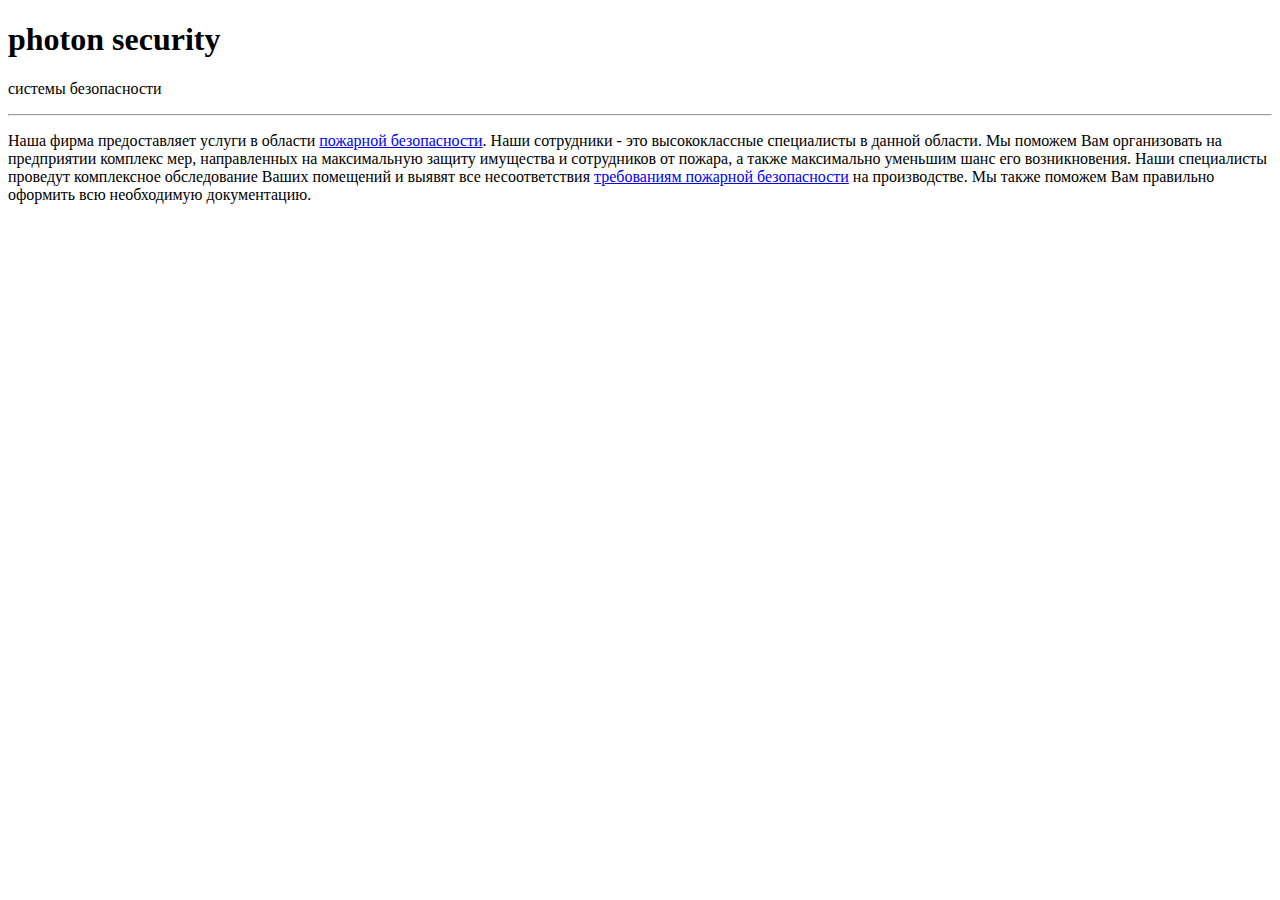
<file: photon-site-ajax/about.html>
<!DOCTYPE html>
<html lang="ru">
<head>
	<meta charset="UTF-8">
		<meta name="viewport" content="width=device-width, initial-scale=1.0">
		<!-- для SEO -->
		<meta name="keywords" content="Пожарная безопасность, пожарная сигнализация, монтаж пожарной сигнализации, обслуживание пожарной сигнализации, требования пожарной безопасности">
		<meta name="description" content="Поможем Вам в организации пожарной безопасности на Вашем объекте. Мы осуществляем профессиональную консультацию в области пожарной безопасности. ">
		<title>О нас</title>
</head>
<body>
	<div class="white-popup">
		<div class="item-page">
			<div class="block block1"> 
				<h1>photon security</h1>

				<p>системы безопасности</p>
			</div>		
			<hr>
			<p>Наша фирма предоставляет услуги в области <a href="http://photonsecurity.ru/#block2">пожарной безопасности</a>. Наши сотрудники - это высококлассные специалисты в данной области. Мы поможем Вам организовать на предприятии комплекс мер, направленных на максимальную защиту имущества и сотрудников от пожара, а также максимально уменьшим шанс его возникновения.
			Наши специалисты проведут комплексное обследование Ваших помещений и выявят все несоответствия <a href="http://photonsecurity.ru/#block3">требованиям пожарной безопасности</a> на производстве. Мы также поможем Вам правильно оформить всю необходимую документацию.  
		</div>
	</div>
</body>
</html>
</file>
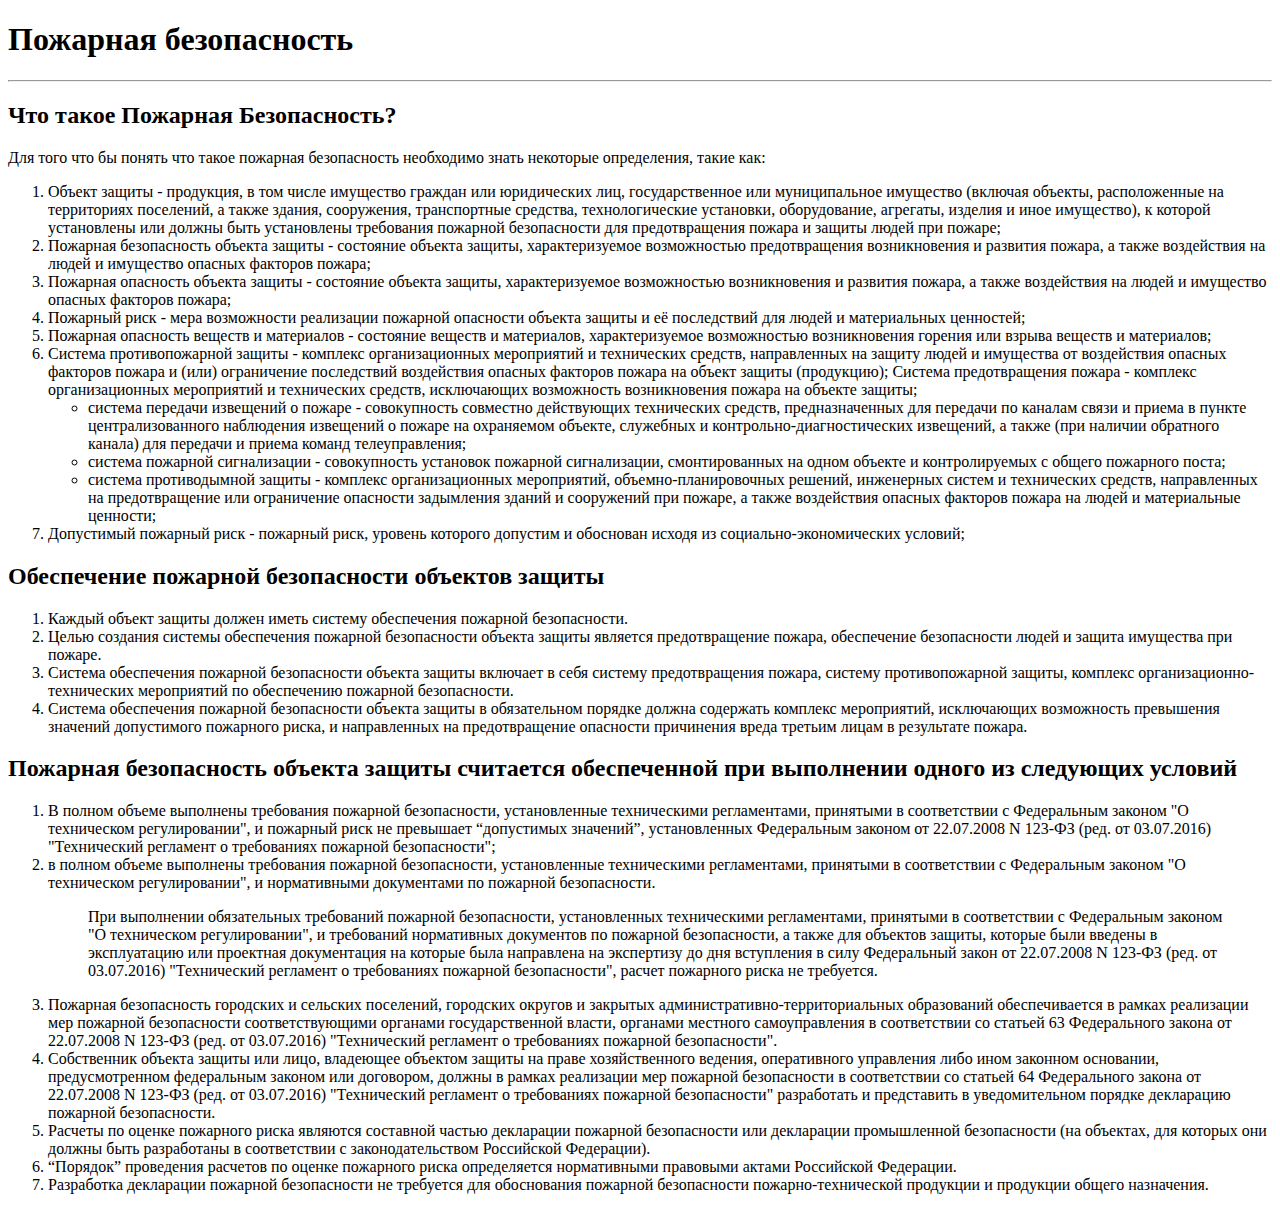
<file: photon-site-ajax/fire-sefety.html>
<!DOCTYPE html>
<html lang="ru">
<head>
	<meta charset="UTF-8">
		<meta name="viewport" content="width=device-width, initial-scale=1.0">
		<!-- для SEO -->
		<meta name="keywords" content="Пожарная безопасность, пожарная сигнализация, монтаж пожарной сигнализации, обслуживание пожарной сигнализации, требования пожарной безопасности">
		<meta name="description" content="Поможем Вам в организации пожарной безопасности на Вашем объекте. Мы осуществляем профессиональную консультацию в области пожарной безопасности. ">
		<title>Пожарная безопасность</title>
</head>
<body>
	<div class="white-popup">
		<div class="item-page">
			<div class="block block1"> 
				<h1>Пожарная безопасность</h1>
			</div>		
			<hr>
			<p><h2>Что такое Пожарная Безопасность?</h2>

		Для того что бы понять что такое пожарная безопасность необходимо знать некоторые определения, такие как:

		<ol>
			<li> Объект защиты - продукция, в том числе имущество граждан или юридических лиц, государственное или муниципальное имущество (включая объекты, расположенные на территориях поселений, а также здания, сооружения, транспортные средства, технологические установки, оборудование, агрегаты, изделия и иное имущество), к которой установлены или должны быть установлены требования пожарной безопасности для предотвращения пожара и защиты людей при пожаре;</li>

			<li> Пожарная безопасность объекта защиты - состояние объекта защиты, характеризуемое возможностью предотвращения возникновения и развития пожара, а также воздействия на людей и имущество опасных факторов пожара;</li>

			<li> Пожарная опасность объекта защиты - состояние объекта защиты, характеризуемое возможностью возникновения и развития пожара, а также воздействия на людей и имущество опасных факторов пожара;</li>

			<li> Пожарный риск - мера возможности реализации пожарной опасности объекта защиты и её последствий для людей и материальных ценностей;</li>

			<li> Пожарная опасность веществ и материалов - состояние веществ и материалов, характеризуемое возможностью возникновения горения или взрыва веществ и материалов;</li>
			<li>Система противопожарной защиты - комплекс организационных мероприятий и технических средств, направленных на защиту людей и имущества от воздействия опасных факторов пожара и (или) ограничение последствий воздействия опасных факторов пожара на объект защиты (продукцию);
			Система предотвращения пожара - комплекс организационных мероприятий и технических средств, исключающих возможность возникновения пожара на объекте защиты;</li>
		<ul>
			<li>система передачи извещений о пожаре - совокупность совместно действующих технических средств, предназначенных для передачи по каналам связи и приема в пункте централизованного наблюдения извещений о пожаре на охраняемом объекте, служебных и контрольно-диагностических извещений, а также (при наличии обратного канала) для передачи и приема команд телеуправления;</li>

			<li>система пожарной сигнализации - совокупность установок пожарной сигнализации, смонтированных на одном объекте и контролируемых с общего пожарного поста;</li>

			<li>система противодымной защиты - комплекс организационных мероприятий, объемно-планировочных решений, инженерных систем и технических средств, направленных на предотвращение или ограничение опасности задымления зданий и сооружений при пожаре, а также воздействия опасных факторов пожара на людей и материальные ценности;</li>
		</ul>
			<li> Допустимый пожарный риск - пожарный риск, уровень которого допустим и обоснован исходя из социально-экономических условий;</li>
			</ol>

			<h2>Обеспечение пожарной безопасности объектов защиты</h2>
			<ol>
			<li> Каждый объект защиты должен иметь систему обеспечения пожарной безопасности.</li>

			<li> Целью создания системы обеспечения пожарной безопасности объекта защиты является предотвращение пожара, обеспечение безопасности людей и защита имущества при пожаре.</li>

			<li>Система обеспечения пожарной безопасности объекта защиты включает в себя систему предотвращения пожара, систему противопожарной защиты, комплекс организационно-технических мероприятий по обеспечению пожарной безопасности.</li>

			<li> Система обеспечения пожарной безопасности объекта защиты в обязательном порядке должна содержать комплекс мероприятий, исключающих возможность превышения значений допустимого пожарного риска, и направленных на предотвращение опасности причинения вреда третьим лицам в результате пожара.</li>
		</ol>
		<h2>Пожарная безопасность объекта защиты считается обеспеченной при выполнении одного из следующих условий</h2>
		<ol>
			<li>В полном объеме выполнены требования пожарной безопасности, установленные техническими регламентами, принятыми в соответствии с Федеральным законом "О техническом регулировании", и пожарный риск не превышает “допустимых значений”, установленных Федеральным законом от 22.07.2008 N 123-ФЗ (ред. от 03.07.2016) "Технический регламент о требованиях пожарной безопасности";</li>

			<li> в полном объеме выполнены требования пожарной безопасности, установленные техническими регламентами, принятыми в соответствии с Федеральным законом "О техническом регулировании", и нормативными документами по пожарной безопасности.</li>

			<blockquote class="block block1">При выполнении обязательных требований пожарной безопасности, установленных техническими регламентами, принятыми в соответствии с Федеральным законом "О техническом регулировании", и требований нормативных документов по пожарной безопасности, а также для объектов защиты, которые были введены в эксплуатацию или проектная документация на которые была направлена на экспертизу до дня вступления в силу Федеральный закон от 22.07.2008 N 123-ФЗ (ред. от 03.07.2016) "Технический регламент о требованиях пожарной безопасности", расчет пожарного риска не требуется.</blockquote>

			<li> Пожарная безопасность городских и сельских поселений, городских округов и закрытых административно-территориальных образований обеспечивается в рамках реализации мер пожарной безопасности соответствующими органами государственной власти, органами местного самоуправления в соответствии со статьей 63 Федерального закона от 22.07.2008 N 123-ФЗ (ред. от 03.07.2016) "Технический регламент о требованиях пожарной безопасности".</li>

			<li> Собственник объекта защиты или лицо, владеющее объектом защиты на праве хозяйственного ведения, оперативного управления либо ином законном основании, предусмотренном федеральным законом или договором, должны в рамках реализации мер пожарной безопасности в соответствии со статьей 64 Федерального закона от 22.07.2008 N 123-ФЗ (ред. от 03.07.2016) "Технический регламент о требованиях пожарной безопасности" разработать и представить в уведомительном порядке декларацию пожарной безопасности.</li>

			<li> Расчеты по оценке пожарного риска являются составной частью декларации пожарной безопасности или декларации промышленной безопасности (на объектах, для которых они должны быть разработаны в соответствии с законодательством Российской Федерации).</li>

			<li> “Порядок” проведения расчетов по оценке пожарного риска определяется нормативными правовыми актами Российской Федерации.</li>

			<li> Разработка декларации пожарной безопасности не требуется для обоснования пожарной безопасности пожарно-технической продукции и продукции общего назначения.</li>
		</ol>
		</p>
		</div>
	</div>
</body>
</html>
</file>
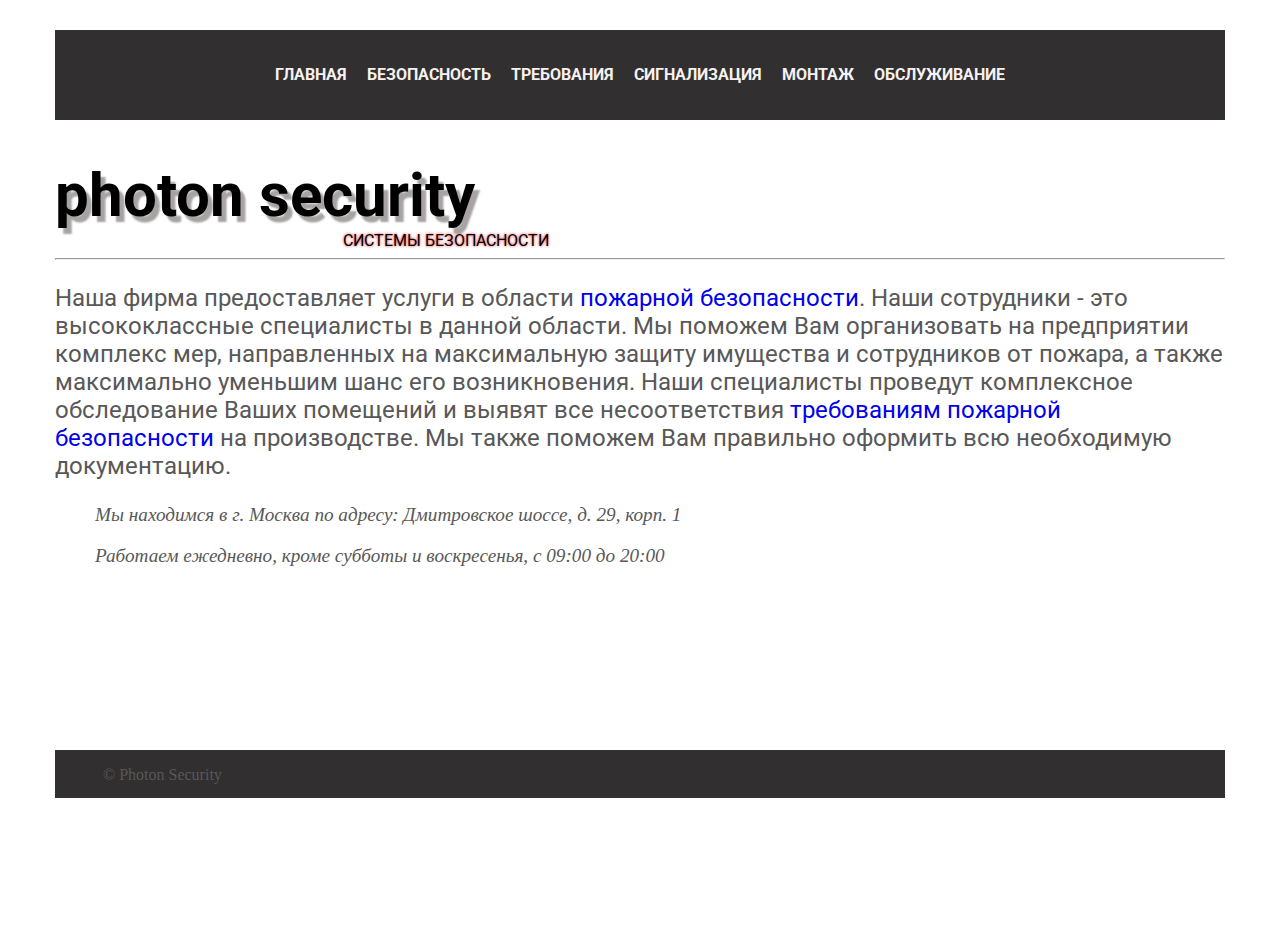
<file: photon-site-not-ajax/about.html>
<!DOCTYPE html>
<html lang="ru">
<head>
	<meta charset="UTF-8">
		<meta name="viewport" content="width=device-width, initial-scale=1.0">
		<!-- для SEO -->
		<meta name="keywords" content="Пожарная безопасность, пожарная сигнализация, монтаж пожарной сигнализации, обслуживание пожарной сигнализации, требования пожарной безопасности">
		<meta name="description" content="Поможем Вам в организации пожарной безопасности на Вашем объекте. Мы осуществляем профессиональную консультацию в области пожарной безопасности. ">
		<link rel="stylesheet" href="style/pages.css">
		<title>О нас</title>
</head>
<body>
	<nav>
		<div class="nav-button" id="nav">
			<a href="index.html" class = "nav-menu" data-target="anchor">Главная</a>
			<a href="fire-sefety.html" class = "nav-menu" data-target="anchor">Безопасность</a>
			<a href="#block3" class = "nav-menu" data-target="anchor">Требования</a>
			<a href="#block4" class = "nav-menu" data-target="anchor">Сигнализация</a>
			<a href="#block5" class = "nav-menu" data-target="anchor">Монтаж</a>
			<a href="#block6" class = "nav-menu" data-target="anchor">Обслуживание</a>
		</div>
	</nav>
	<main>	
		<div class="white-popup">
			<div class="item-page">
				<div class="block block1"> 
					<h1>photon security</h1>
					<span class="one">системы </span> <span class="two">безопасности</span>
				</div>		
				<hr>
				<p>Наша фирма предоставляет услуги в области <a href="http://photonsecurity.ru/#block2">пожарной безопасности</a>. Наши сотрудники - это высококлассные специалисты в данной области. Мы поможем Вам организовать на предприятии комплекс мер, направленных на максимальную защиту имущества и сотрудников от пожара, а также максимально уменьшим шанс его возникновения.
				Наши специалисты проведут комплексное обследование Ваших помещений и выявят все несоответствия <a href="http://photonsecurity.ru/#block3">требованиям пожарной безопасности</a> на производстве. Мы также поможем Вам правильно оформить всю необходимую документацию. </p>
			</div>
			<div class="place">
				<div class="adress"><blockquote>Мы находимся в г. Москва по адресу: Дмитровское шоссе, д. 29, корп. 1</blockquote></div>
				<div class="work-time"><blockquote>Работаем ежедневно, кроме субботы и воскресенья, с <span>09:00 до 20:00</span></blockquote></div>
			</div>
		</div>
	</main>
	<footer>
		<div>&copy Photon Security</div>
		<a href=""></a>
	</footer>
</body>
</html>
</file>
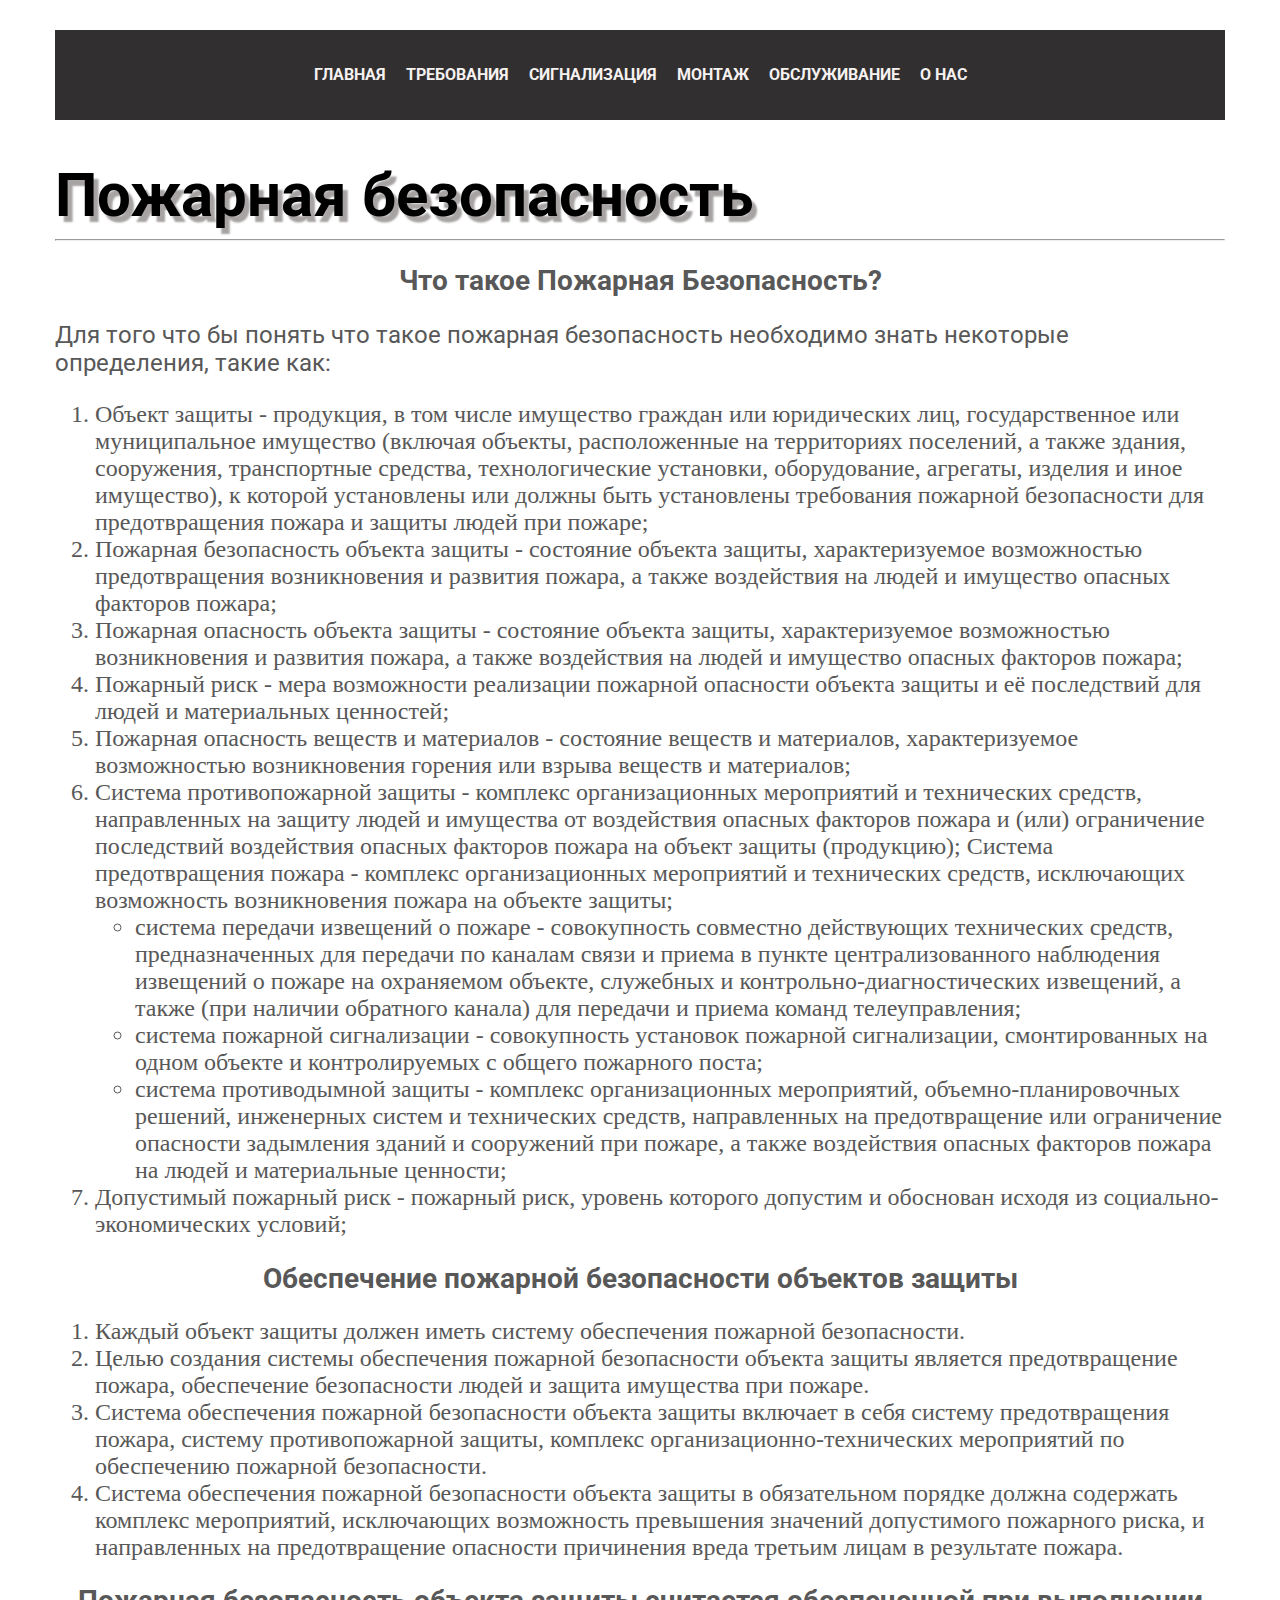
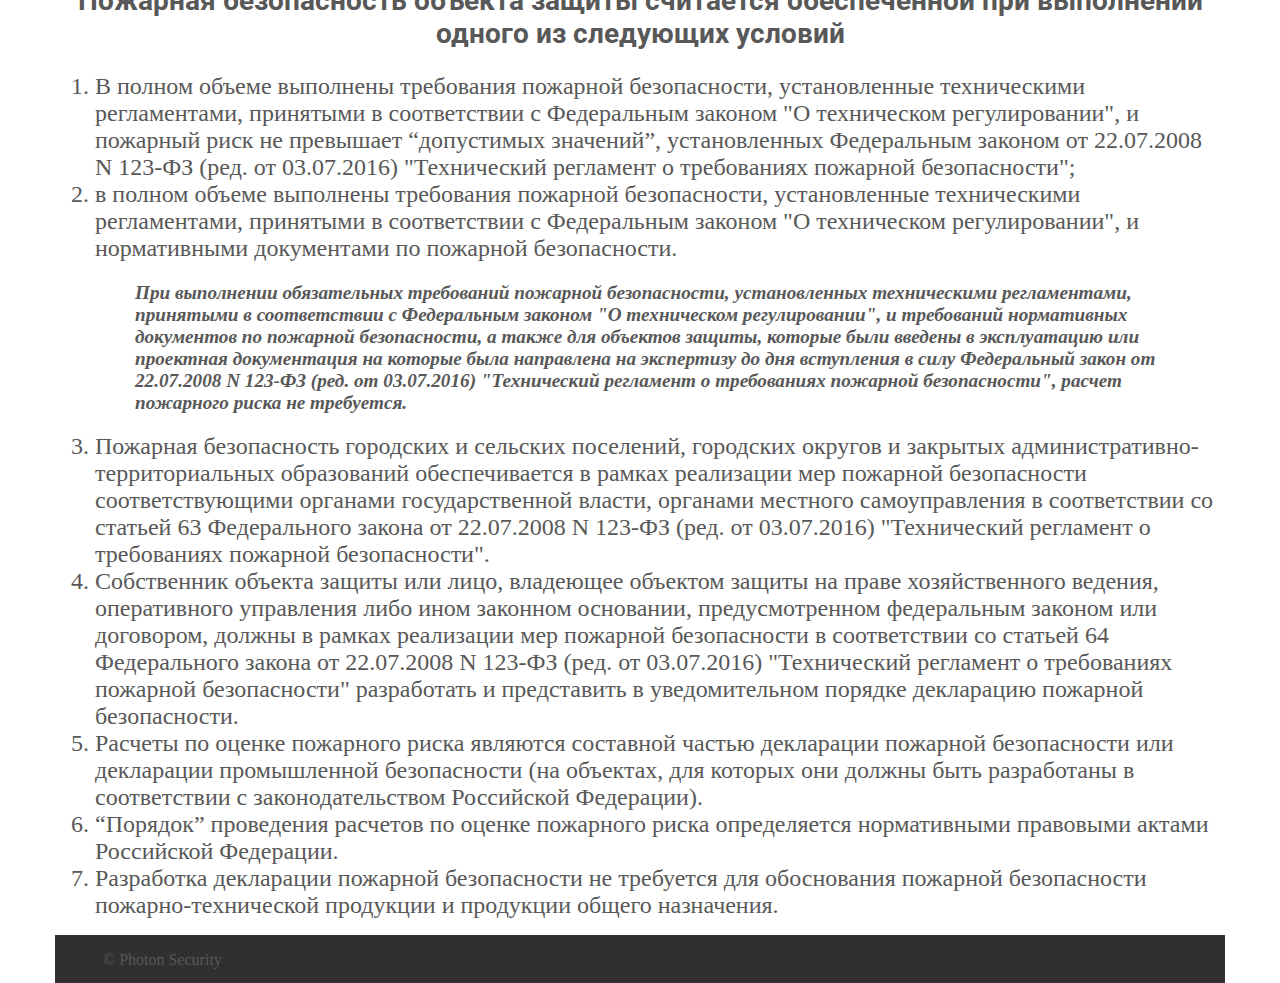
<file: photon-site-not-ajax/fire-sefety.html>
<!DOCTYPE html>
<html lang="ru">
<head>
	<meta charset="UTF-8">
		<meta name="viewport" content="width=device-width, initial-scale=1.0">
		<!-- для SEO -->
		<meta name="keywords" content="Пожарная безопасность, пожарная сигнализация, монтаж пожарной сигнализации, обслуживание пожарной сигнализации, требования пожарной безопасности">
		<meta name="description" content="Поможем Вам в организации пожарной безопасности на Вашем объекте. Мы осуществляем профессиональную консультацию в области пожарной безопасности. ">
		<link rel="stylesheet" href="style/pages.css">
		<title>Пожарная безопасность</title>
</head>
<body>
	<nav>
		<div class="nav-button" id="nav">
			<a href="index.html" class = "nav-menu" data-target="anchor">Главная</a>
			<a href="#block3" class = "nav-menu" data-target="anchor">Требования</a>
			<a href="#block4" class = "nav-menu" data-target="anchor">Сигнализация</a>
			<a href="#block5" class = "nav-menu" data-target="anchor">Монтаж</a>
			<a href="#block6" class = "nav-menu" data-target="anchor">Обслуживание</a>
			<a href="about.html" class = "nav-menu" data-target="anchor">О нас</a>
		</div>
	</nav>
	<main>	
		<div class="white-popup">
			<div class="item-page">
				<div class="block block1"> 
					<h1>Пожарная безопасность</h1>
				</div>		
				<hr>
				<h2>Что такое Пожарная Безопасность?</h2>

			<p>Для того что бы понять что такое пожарная безопасность необходимо знать некоторые определения, такие как:</p>

			<ol>
				<li> Объект защиты - продукция, в том числе имущество граждан или юридических лиц, государственное или муниципальное имущество (включая объекты, расположенные на территориях поселений, а также здания, сооружения, транспортные средства, технологические установки, оборудование, агрегаты, изделия и иное имущество), к которой установлены или должны быть установлены требования пожарной безопасности для предотвращения пожара и защиты людей при пожаре;</li>

				<li> Пожарная безопасность объекта защиты - состояние объекта защиты, характеризуемое возможностью предотвращения возникновения и развития пожара, а также воздействия на людей и имущество опасных факторов пожара;</li>

				<li> Пожарная опасность объекта защиты - состояние объекта защиты, характеризуемое возможностью возникновения и развития пожара, а также воздействия на людей и имущество опасных факторов пожара;</li>

				<li> Пожарный риск - мера возможности реализации пожарной опасности объекта защиты и её последствий для людей и материальных ценностей;</li>

				<li> Пожарная опасность веществ и материалов - состояние веществ и материалов, характеризуемое возможностью возникновения горения или взрыва веществ и материалов;</li>
				<li>Система противопожарной защиты - комплекс организационных мероприятий и технических средств, направленных на защиту людей и имущества от воздействия опасных факторов пожара и (или) ограничение последствий воздействия опасных факторов пожара на объект защиты (продукцию);
				Система предотвращения пожара - комплекс организационных мероприятий и технических средств, исключающих возможность возникновения пожара на объекте защиты;</li>
			<ul>
				<li>система передачи извещений о пожаре - совокупность совместно действующих технических средств, предназначенных для передачи по каналам связи и приема в пункте централизованного наблюдения извещений о пожаре на охраняемом объекте, служебных и контрольно-диагностических извещений, а также (при наличии обратного канала) для передачи и приема команд телеуправления;</li>

				<li>система пожарной сигнализации - совокупность установок пожарной сигнализации, смонтированных на одном объекте и контролируемых с общего пожарного поста;</li>

				<li>система противодымной защиты - комплекс организационных мероприятий, объемно-планировочных решений, инженерных систем и технических средств, направленных на предотвращение или ограничение опасности задымления зданий и сооружений при пожаре, а также воздействия опасных факторов пожара на людей и материальные ценности;</li>
			</ul>
				<li> Допустимый пожарный риск - пожарный риск, уровень которого допустим и обоснован исходя из социально-экономических условий;</li>
				</ol>

				<h2>Обеспечение пожарной безопасности объектов защиты</h2>
				<ol>
				<li> Каждый объект защиты должен иметь систему обеспечения пожарной безопасности.</li>

				<li> Целью создания системы обеспечения пожарной безопасности объекта защиты является предотвращение пожара, обеспечение безопасности людей и защита имущества при пожаре.</li>

				<li>Система обеспечения пожарной безопасности объекта защиты включает в себя систему предотвращения пожара, систему противопожарной защиты, комплекс организационно-технических мероприятий по обеспечению пожарной безопасности.</li>

				<li> Система обеспечения пожарной безопасности объекта защиты в обязательном порядке должна содержать комплекс мероприятий, исключающих возможность превышения значений допустимого пожарного риска, и направленных на предотвращение опасности причинения вреда третьим лицам в результате пожара.</li>
			</ol>
			<h2>Пожарная безопасность объекта защиты считается обеспеченной при выполнении одного из следующих условий</h2>
			<ol>
				<li>В полном объеме выполнены требования пожарной безопасности, установленные техническими регламентами, принятыми в соответствии с Федеральным законом "О техническом регулировании", и пожарный риск не превышает “допустимых значений”, установленных Федеральным законом от 22.07.2008 N 123-ФЗ (ред. от 03.07.2016) "Технический регламент о требованиях пожарной безопасности";</li>

				<li> в полном объеме выполнены требования пожарной безопасности, установленные техническими регламентами, принятыми в соответствии с Федеральным законом "О техническом регулировании", и нормативными документами по пожарной безопасности.</li>

				<blockquote><strong>При выполнении обязательных требований пожарной безопасности, установленных техническими регламентами, принятыми в соответствии с Федеральным законом "О техническом регулировании", и требований нормативных документов по пожарной безопасности, а также для объектов защиты, которые были введены в эксплуатацию или проектная документация на которые была направлена на экспертизу до дня вступления в силу Федеральный закон от 22.07.2008 N 123-ФЗ (ред. от 03.07.2016) "Технический регламент о требованиях пожарной безопасности", расчет пожарного риска не требуется.</strong></blockquote>

				<li> Пожарная безопасность городских и сельских поселений, городских округов и закрытых административно-территориальных образований обеспечивается в рамках реализации мер пожарной безопасности соответствующими органами государственной власти, органами местного самоуправления в соответствии со статьей 63 Федерального закона от 22.07.2008 N 123-ФЗ (ред. от 03.07.2016) "Технический регламент о требованиях пожарной безопасности".</li>

				<li> Собственник объекта защиты или лицо, владеющее объектом защиты на праве хозяйственного ведения, оперативного управления либо ином законном основании, предусмотренном федеральным законом или договором, должны в рамках реализации мер пожарной безопасности в соответствии со статьей 64 Федерального закона от 22.07.2008 N 123-ФЗ (ред. от 03.07.2016) "Технический регламент о требованиях пожарной безопасности" разработать и представить в уведомительном порядке декларацию пожарной безопасности.</li>

				<li> Расчеты по оценке пожарного риска являются составной частью декларации пожарной безопасности или декларации промышленной безопасности (на объектах, для которых они должны быть разработаны в соответствии с законодательством Российской Федерации).</li>

				<li> “Порядок” проведения расчетов по оценке пожарного риска определяется нормативными правовыми актами Российской Федерации.</li>

				<li> Разработка декларации пожарной безопасности не требуется для обоснования пожарной безопасности пожарно-технической продукции и продукции общего назначения.</li>
			</ol>
			</div>
		</div>
	</main>	
	<footer>
		<div>&copy Photon Security</div>
		<a href=""></a>
	</footer>
	
</body>
</html>
</file>
<file: photon-site-not-ajax/style/pages.css>
@import url('https://fonts.googleapis.com/css?family=Audiowide');@import url('https://fonts.googleapis.com/css?family=Roboto:400,700');nav{background-color:#312f30;height:5.625em;margin-top:1.875em;text-align:center}nav .nav-button{width:51em;height:5.625em;margin-top:3%;display:inline-block}nav .nav-button a{height:5.625em;text-align:center;color:#f6f2f1;font-size:1em;padding:2em .5em;box-sizing:border-box;font-weight:bold;text-transform:uppercase}nav .nav-button a:hover{background-color:tomato;color:orange}nav .nav-button .active{background-color:#ff3f40}body,html{margin:0 auto;padding:0;max-width:73.125em;color:#585858;height:100%}img{width:100%;height:auto}.block.block1 h1{font-size:3.75em;font-family:'Roboto', cursive;color:black;margin-bottom:0;text-shadow:5px 6px 2px #A7A3A3}.block.block1 .one,.block.block1 .two{font-family:'Roboto', sans-serif;text-transform:uppercase;font-size:1em;margin-top:5em;color:black;text-shadow:0px 0px 3px #DA1414}.block.block1 .one{margin-left:18em}h2{font-size:1.75em;text-align:center}li,p{font-size:1.5em}a{text-decoration:none}a,h2,p{font-family:'Roboto', sans-serif}blockquote{font-size:1.2em;font-style:italic}.btn{width:10.125em;height:2.625em;border-radius:5%;text-align:center;box-sizing:border-box;display:block;padding-top:0.7em;font-size:1.125em;color:white;background-color:#ff3f40}.btn:hover:after{content:"";height:2.7em;width:10.2em;border-right:3px solid aqua;border-bottom:3px solid aqua;display:block}main{display:table;height:70%}.white-popup{display:table-row;height:70%}footer{background-color:#312f30;height:3em;vertical-align:center}footer div{padding-top:1em;padding-left:3em}.go-top{bottom:1.5em;right:3%;text-align:center;line-height:3.125em;position:fixed;font-size:2em}.go-top i{font-size:1.5em;color:gray}@media screen and (max-width:1126px){.block-down>img{display:none}nav{height:11.25em;display:-webkit-flex;display:-ms-flexbox;display:flex;-webkit-flex-wrap:wrap;-ms-flex-wrap:wrap;flex-wrap:wrap;text-align:justify}nav .nav-button{width:100%;display:-webkit-flex;display:-ms-flexbox;display:flex;-webkit-justify-content:flex-start;-ms-flex-pack:start;justify-content:flex-start;-webkit-flex-wrap:wrap;-ms-flex-wrap:wrap;flex-wrap:wrap}nav .nav-button a{height:3.625em;padding:1em 1em}.block.block1 div h1 span{margin-left:0}.block.block1 div .one{margin-left:5em}.go-top{display:none}.block-down{height:20em}}@media screen and (max-width:930px){.block>img{display:none}nav{height:13.5em;display:-webkit-flex;display:-ms-flexbox;display:flex;-webkit-flex-wrap:wrap;-ms-flex-wrap:wrap;flex-wrap:wrap;-webkit-justify-content:flex-start;-ms-flex-pack:start;justify-content:flex-start}nav .nav-button{width:90%;margin:1em;-webkit-justify-content:flex-start;-ms-flex-pack:start;justify-content:flex-start;-webkit-flex-wrap:wrap;-ms-flex-wrap:wrap;flex-wrap:wrap;-webkit-flex-direction:row;-ms-flex-direction:row;flex-direction:row}nav .nav-button a{width:100%;height:2em;padding:.5em 1em}.block.block1 div h1{font-size:2.5em}h2{font-size:1.75em}.block{margin-top:0}.block.block-down{height:22.5em;margin-top:1em}.block-down input{width:90%}.submit{margin-top:.5em}.white-popup{padding:.5em;width:95%;margin:0}.block.block1 .one{margin-left:0em}}@media (-ms-high-contrast:none),screen and (-ms-high-contrast:active){img{height:30em}}
</file>
